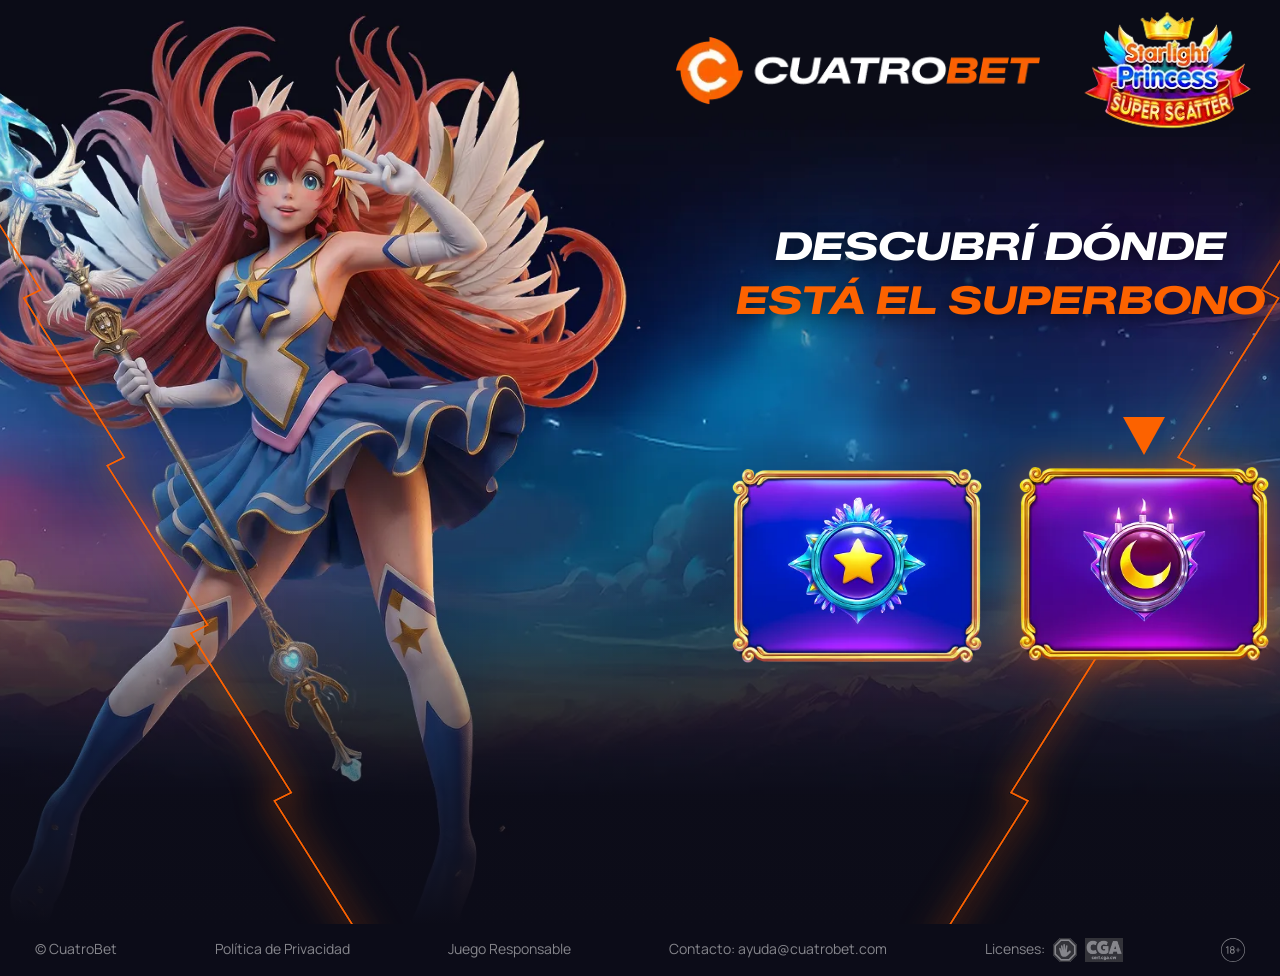
<file: index.html>
<!doctype html>
<html lang="en">
	<head>
		<meta charset="UTF-8">
		<meta name="viewport" content="width=device-width, initial-scale=1.0">
		<link rel="shortcut icon" href="./assets/img/logo-fav.svg">
		<title>Princess</title>
		<script type="module" crossorigin="" src="./js/index.min.js?v=1781738785482"></script>
		<link rel="stylesheet" crossorigin="" href="./css/index.min.css?v=1781738785482">
	</head>
	<body>
		<div class="wrapper">
			<header data-fls-header="" data-fls-header-scroll="" class="header">
				<div class="header__container">
					<div class="header__logos" aria-label="Site logos">
						<a class="header__brand" href="https://cuatrobet.com/" aria-label="Cuatrobet">
							<picture>
								<img class="header__brand-image" alt="Cuatrobet" src="./assets/img/logo.webp">
							</picture>
						</a>
						<a class="header__brand header__brand--princess" href="/" aria-label="Starlight Princess">
							<picture>
								<img class="header__brand-image" alt="Starlight Princess" src="./assets/img/logo-princess.webp">
							</picture>
						</a>
					</div>
				</div>
			</header>
			<main class="page">
				<!-- @format -->
				<div class="page--home home">
					<section class="hero" data-hero="" aria-labelledby="hero-title">
						<picture class="hero__picture">
							<source srcset="./assets/img/hero/hero-image-mobile.webp" media="(max-width: 768px)">
							<source srcset="./assets/img/hero/hero-image-tablet.webp" media="(max-width: 992px)">
							<source srcset="./assets/img/hero/hero-image-laptop.webp" media="(max-width: 1199.98px)">
							<img class="hero__image" alt="" src="./assets/img/hero/hero-image-desktop.webp">
						</picture>
						<div class="hero__decor decor-hero">
							<div class="decor-hero__left">
								<svg width="632" height="1080" viewbox="0 0 632 1080" fill="none" xmlns="http://www.w3.org/2000/svg">
									<g filter="url(#filter0_ddd_1353_9243)">
										<path d="M-215.05 -208.263L-64.5774 30.6019L-89.7173 43.1352L60.7558 282L35.616 294.533L186.089 533.398L160.949 545.932L311.422 784.797L286.282 797.33L436.755 1036.19L411.616 1048.73L562.089 1287.59" stroke="#FC6200" stroke-width="2.85714"></path>
									</g>
									<defs>
										<filter id="filter0_ddd_1353_9243" x="-284.831" y="-277.596" width="916.699" height="1634.52" filterunits="userSpaceOnUse" color-interpolation-filters="sRGB">
											<feFlood flood-opacity="0" result="BackgroundImageFix"></feFlood>
											<feColorMatrix in="SourceAlpha" type="matrix" values="0 0 0 0 0 0 0 0 0 0 0 0 0 0 0 0 0 0 127 0" result="hardAlpha"></feColorMatrix>
											<feOffset></feOffset>
											<feGaussianBlur stddeviation="34.2857"></feGaussianBlur>
											<feComposite in2="hardAlpha" operator="out"></feComposite>
											<feColorMatrix type="matrix" values="0 0 0 0 0.988235 0 0 0 0 0.384314 0 0 0 0 0 0 0 0 0.5 0"></feColorMatrix>
											<feBlend mode="normal" in2="BackgroundImageFix" result="effect1_dropShadow_1353_9243"></feBlend>
											<feColorMatrix in="SourceAlpha" type="matrix" values="0 0 0 0 0 0 0 0 0 0 0 0 0 0 0 0 0 0 127 0" result="hardAlpha"></feColorMatrix>
											<feOffset></feOffset>
											<feGaussianBlur stddeviation="25.7143"></feGaussianBlur>
											<feComposite in2="hardAlpha" operator="out"></feComposite>
											<feColorMatrix type="matrix" values="0 0 0 0 0.988235 0 0 0 0 0.384314 0 0 0 0 0 0 0 0 0.5 0"></feColorMatrix>
											<feBlend mode="normal" in2="effect1_dropShadow_1353_9243" result="effect2_dropShadow_1353_9243"></feBlend>
											<feColorMatrix in="SourceAlpha" type="matrix" values="0 0 0 0 0 0 0 0 0 0 0 0 0 0 0 0 0 0 127 0" result="hardAlpha"></feColorMatrix>
											<feOffset></feOffset>
											<feGaussianBlur stddeviation="17.1429"></feGaussianBlur>
											<feComposite in2="hardAlpha" operator="out"></feComposite>
											<feColorMatrix type="matrix" values="0 0 0 0 0.988235 0 0 0 0 0.384314 0 0 0 0 0 0 0 0 0.5 0"></feColorMatrix>
											<feBlend mode="normal" in2="effect2_dropShadow_1353_9243" result="effect3_dropShadow_1353_9243"></feBlend>
											<feBlend mode="normal" in="SourceGraphic" in2="effect3_dropShadow_1353_9243" result="shape"></feBlend>
										</filter>
									</defs>
								</svg>
							</div>
							<div class="decor-hero__right">
								<svg width="598" height="1080" viewbox="0 0 598 1080" fill="none" xmlns="http://www.w3.org/2000/svg">
									<g filter="url(#filter0_ddd_1353_9245)">
										<path d="M846.919 -208.263L696.446 30.6019L721.586 43.1352L571.113 282L596.253 294.533L445.78 533.398L470.92 545.932L320.447 784.797L345.586 797.33L195.113 1036.19L220.253 1048.73L69.7802 1287.59" stroke="#FC6200" stroke-width="2.85714"></path>
									</g>
									<defs>
										<filter id="filter0_ddd_1353_9245" x="-1.52588e-05" y="-277.596" width="916.7" height="1634.52" filterunits="userSpaceOnUse" color-interpolation-filters="sRGB">
											<feFlood flood-opacity="0" result="BackgroundImageFix"></feFlood>
											<feColorMatrix in="SourceAlpha" type="matrix" values="0 0 0 0 0 0 0 0 0 0 0 0 0 0 0 0 0 0 127 0" result="hardAlpha"></feColorMatrix>
											<feOffset></feOffset>
											<feGaussianBlur stddeviation="34.2857"></feGaussianBlur>
											<feComposite in2="hardAlpha" operator="out"></feComposite>
											<feColorMatrix type="matrix" values="0 0 0 0 0.988235 0 0 0 0 0.384314 0 0 0 0 0 0 0 0 0.5 0"></feColorMatrix>
											<feBlend mode="normal" in2="BackgroundImageFix" result="effect1_dropShadow_1353_9245"></feBlend>
											<feColorMatrix in="SourceAlpha" type="matrix" values="0 0 0 0 0 0 0 0 0 0 0 0 0 0 0 0 0 0 127 0" result="hardAlpha"></feColorMatrix>
											<feOffset></feOffset>
											<feGaussianBlur stddeviation="25.7143"></feGaussianBlur>
											<feComposite in2="hardAlpha" operator="out"></feComposite>
											<feColorMatrix type="matrix" values="0 0 0 0 0.988235 0 0 0 0 0.384314 0 0 0 0 0 0 0 0 0.5 0"></feColorMatrix>
											<feBlend mode="normal" in2="effect1_dropShadow_1353_9245" result="effect2_dropShadow_1353_9245"></feBlend>
											<feColorMatrix in="SourceAlpha" type="matrix" values="0 0 0 0 0 0 0 0 0 0 0 0 0 0 0 0 0 0 127 0" result="hardAlpha"></feColorMatrix>
											<feOffset></feOffset>
											<feGaussianBlur stddeviation="17.1429"></feGaussianBlur>
											<feComposite in2="hardAlpha" operator="out"></feComposite>
											<feColorMatrix type="matrix" values="0 0 0 0 0.988235 0 0 0 0 0.384314 0 0 0 0 0 0 0 0 0.5 0"></feColorMatrix>
											<feBlend mode="normal" in2="effect2_dropShadow_1353_9245" result="effect3_dropShadow_1353_9245"></feBlend>
											<feBlend mode="normal" in="SourceGraphic" in2="effect3_dropShadow_1353_9245" result="shape"></feBlend>
										</filter>
									</defs>
								</svg>
							</div>
						</div>
						<div class="hero__container">
							<div class="hero__content">
								<h1 class="hero__title" id="hero-title">
									<span>Descubr&iacute; d&oacute;nde</span>
									<span>est&aacute; el superbono</span>
								</h1>
								<div class="hero__flash" data-flash-items="" aria-label="Choose day or night bonus">
									<button class="hero__flash-item flash-item" type="button" data-flash-item="day" data-fls-popup-link="popup" aria-label="Choose day bonus">
										<span class="flash-item__media">
											<picture>
												<img class="flash-item__image flash-item__image--default" alt="" data-flash-image="default" src="./assets/img/flash-items/day.webp">
											</picture>
											<picture>
												<img class="flash-item__image flash-item__image--active" alt="" data-flash-image="active" src="./assets/img/flash-items/day.webp">
											</picture>
										</span>
										<span class="flash-item__label">Day</span>
									</button>
									<button class="hero__flash-item flash-item" type="button" data-flash-item="night" data-fls-popup-link="popup" aria-label="Choose night bonus">
										<span class="flash-item__media">
											<picture>
												<img class="flash-item__image flash-item__image--default" alt="" data-flash-image="default" src="./assets/img/flash-items/night-active.webp">
											</picture>
											<picture>
												<img class="flash-item__image flash-item__image--active" alt="" data-flash-image="active" src="./assets/img/flash-items/night-active.webp">
											</picture>
										</span>
										<span class="flash-item__label">Night</span>
									</button>
								</div>
							</div>
						</div>
					</section>
				</div>
			</main>
			<footer data-fls-footer="" class="footer">
				<div class="footer__container">
					<p class="footer__copy">&copy; CuatroBet</p>
					<a class="footer__link" href="https://cuatrobet.com/privacy-policy">Pol&iacute;tica de Privacidad</a>
					<a class="footer__link" href="https://cuatrobet.com/responsible-gaming">Juego Responsable</a>
					<a class="footer__link" href="mailto:ayuda@cuatrobet.com">Contacto: ayuda@cuatrobet.com</a>
					<div class="footer__licenses" aria-label="Licenses">
						<span class="footer__licenses-label">Licenses:</span>
						<img class="footer__license-icon" src="./assets/img/footer/svgicons/responsible-gambling.svg" alt="">
						<img class="footer__license-badge" src="./assets/img/footer/svgicons/cga-license.svg" alt="">
					</div>
					<a class="footer__age" href="https://cuatrobet.com/terms-and-conditions" aria-label="18 plus">
						<img class="footer__age-icon" src="./assets/img/footer/svgicons/age-18-plus.svg" alt="">
					</a>
				</div>
			</footer>
		</div>
		<div data-fls-popup="popup" aria-hidden="true" class="popup">
			<div data-fls-popup-wrapper="" class="popup__wrapper">
				<div data-fls-popup-body="" class="popup__body">
					<!-- <button data-fls-popup-close type="button" class="popup__close"><svg width="23" height="23" viewBox="0 0 23 23" fill="none" xmlns="http://www.w3.org/2000/svg"><path opacity="0.850056" d="M1.73333 1.48883L21.5469 21.0288" stroke="#979797" stroke-linecap="square" /><path opacity="0.850056" d="M21.2667 1.48883L1.45309 21.0288" stroke="#979797" stroke-linecap="square" /></svg></button> -->
					<div data-fls-popup-content="" class="popup__content">
						<div class="popup__flow" data-popup-flow="" data-step="bonus">
							<section class="popup__bonus popup-bonus" data-popup-bonus="" aria-label="Bonus">
								<div class="popup-bonus__content">
									<p class="popup-bonus__eyebrow">¡Felicitaciones!</p>
									<h2 class="popup-bonus__title">Por la victoria</h2>
									<picture>
										<img class="popup-bonus__image" alt="" src="./assets/img/popup/bonus-image.webp">
									</picture>
									<button class="popup-bonus__button" type="button" data-popup-bonus-button="">Obtener bono</button>
								</div>
							</section>
							<div class="popup__form form" data-popup-form="" hidden aria-label="Registration form">
								<div class="form__content">
									<div class="form__shell-top">
										<div class="form__shell-brand">
											<img src="./assets/img/logo-fav.svg" alt="" class="form__shell-brand-icon">
											<span class="form__shell-brand-text">Aprovechá</span>
										</div>
										<button class="form__shell-action form__shell-action--next" type="button" aria-label="Soporte">
											<span class="form__shell-support"></span>
										</button>
									</div>
									<div class="form__content-header">
										<h2 class="form__title">OBTENER BONIFICACIÓN</h2>
										<a href="https://cuatrobet.com/login" class="form__content-login">INICIAR SESIÓN</a>
										<div class="form__content-support">
											<div class="form__content-support-icon"></div>
										</div>
									</div>
									<button class="bonus-card" type="button" aria-label="Welcome bonus">
										<picture>
											<img srcset="./assets/img/bono_3@1x.webp 1x, ./assets/img/bono_3@2x.webp 2x" alt="User" class="bonus-card__icon" src="./assets/img/bono_3@1x.webp">
										</picture>
										<div class="bonus-card__body">
											<p class="bonus-card__top">
												<span class="bonus-card__badge">Bono</span>
												<span class="bonus-card__label">de Bienvenida para Slotsde Casino</span>
											</p>
											<p class="bonus-card__text">
												Bono de Slots de hasta 
                el
												<strong>850%</strong>
												<br>
												+
												<strong>630 GG</strong>
												con tu primer depósito
											</p>
										</div>
									</button>
									<form class="register-form" id="register-form" novalidate>
										<input type="hidden" name="selectedBonus" id="selected-bonus-input" value="">
										<input type="hidden" name="nnBonus" id="selected-bonus-code" value="3">
										<input type="hidden" name="selectedLanguage" value="es">
										<input type="hidden" name="defaultCurrency" value="ARS">
										<label class="field field--phone">
											<span class="field__phone-prefix" aria-hidden="true">
												<img src="./assets/img/svgicons/flag-argentina.svg" alt="" class="field__phone-flag">
											</span>
											<input type="tel" name="phone" placeholder="+54" required inputmode="numeric">
											<span class="field__hidden-placeholder" aria-hidden="true">Número de teléfono</span>
											<span class="field__error">
												<img src="./assets/img/svgicons/error.svg" alt="error" class="field__error-icon">
												Ingresa un número de teléfono válido
											</span>
										</label>
										<label class="field field--email">
											<img src="./assets/img/svgicons/mail.svg" alt="email" class="field__icon">
											<input type="email" name="email" placeholder="Correo electrónico" required>
											<span class="field__hidden-placeholder" aria-hidden="true">Correo electrónico</span>
											<span class="field__error">
												<img src="./assets/img/svgicons/error.svg" alt="error" class="field__error-icon">
												Ingresa un correo electrónico válido
											</span>
										</label>
										<label class="field field--password">
											<img src="./assets/img/svgicons/psw.svg" alt="password" class="field__icon">
											<input type="password" name="password" placeholder="Contraseña" required minlength="8">
											<span class="field__hidden-placeholder" aria-hidden="true">Contraseña</span>
											<button class="field__toggle" type="button" aria-label="Show password">
												<img src="./assets/img/svgicons/eye.svg" alt="eye" class="field__eye">
											</button>
											<span class="field__error">
												<img src="./assets/img/svgicons/error.svg" alt="error" class="field__error-icon">
												Debe tener 8 caracteres
											</span>
										</label>
										<label class="check">
											<input type="checkbox" name="isAdult" id="isAdult" required checked>
											<span class="check__box" aria-hidden="true">
												<img src="./assets/img/svgicons/check.svg" alt="" class="check__icon">
											</span>
											<span class="check__text">
												<span>Soy mayor de 18 años y acepto</span>
												<a href="https://cuatrobet.com/terms-and-conditions">
													<strong>el contrato de oferta para la moneda elegida</strong>
												</a>
												<span class="field__error">
													<img src="./assets/img/svgicons/error.svg" alt="error" class="field__error-icon">
													Debes ser mayor de 18 años
												</span>
											</span>
										</label>
										<p class="register-form__error" id="register-form-error" role="alert" hidden></p>
										<button class="register-form__submit" type="submit">
											<span class="register-form__submit-text">APROVECHÁ</span>
											<svg width="426" height="72" viewbox="0 0 426 72" fill="none" xmlns="http://www.w3.org/2000/svg">
												<g clip-path="url(#clip0_52_1797)">
													<path d="M-386 -431L-282.874 -355.294L-275.874 -367.419L-172.75 -291.714L-165.75 -303.838L-62.6238 -228.133L-55.6238 -240.257L47.5022 -164.552L54.5022 -176.676L157.627 -100.971L164.627 -113.096L267.752 -37.39L274.752 -49.5144L377.878 26.1912L384.878 14.0669L488.003 89.7716L495.003 77.6472L598.129 153.353L605.129 141.228L708.255 216.934" stroke="stroke" stroke-width="2"></path>
													<path d="M-111 688.255L-35.2944 585.129L-47.4188 578.129L28.2859 475.005L16.1616 468.005L91.8672 364.879L79.7428 357.879L155.448 254.753L143.324 247.753L219.029 144.628L206.904 137.628L282.61 34.5024L270.486 27.5024L346.191 -75.6236L334.067 -82.6236L409.772 -185.748L397.647 -192.748L473.353 -295.874L461.228 -302.874L536.934 -406" stroke="stroke" stroke-width="2"></path>
													<path d="M-494.332 -518.58L-406.61 -425.461L-397.532 -436.118L-309.811 -343L-300.733 -353.657L-213.011 -260.538L-203.932 -271.195L-116.211 -178.076L-107.132 -188.733L-19.4119 -95.6148L-10.3332 -106.272L77.3884 -13.1527L86.4671 -23.81L174.189 69.3094L183.267 58.6521L270.988 151.77L280.066 141.113L367.788 234.232L376.867 223.575L464.588 316.694" stroke="stroke" stroke-width="2"></path>
													<path d="M-512 570.171L-412.183 490.153L-422.083 480.253L-322.267 400.237L-332.166 390.337L-232.349 310.319L-242.249 300.42L-142.432 220.402L-152.331 210.502L-52.5158 130.486L-62.4153 120.586L37.4017 40.5682L27.5022 30.6687L127.319 -49.3492L117.42 -59.2487L217.235 -139.265L207.336 -149.165L307.153 -229.183L297.253 -239.082L397.07 -319.1" stroke="stroke" stroke-width="2"></path>
												</g>
												<defs>
													<clipPath id="clip0_52_1797">
														<rect width="426" height="72" rx="12" fill="white"></rect>
													</clipPath>
												</defs>
											</svg>
										</button>
										<p class="register-form__signin">
											¿Ya tenés una cuenta?
											<a href="https://cuatrobet.com/login">Iniciar sesión</a>
										</p>
									</form>
								</div>
							</div>
						</div>
					</div>
				</div>
			</div>
		</div>
	</body>
</html>
</file>
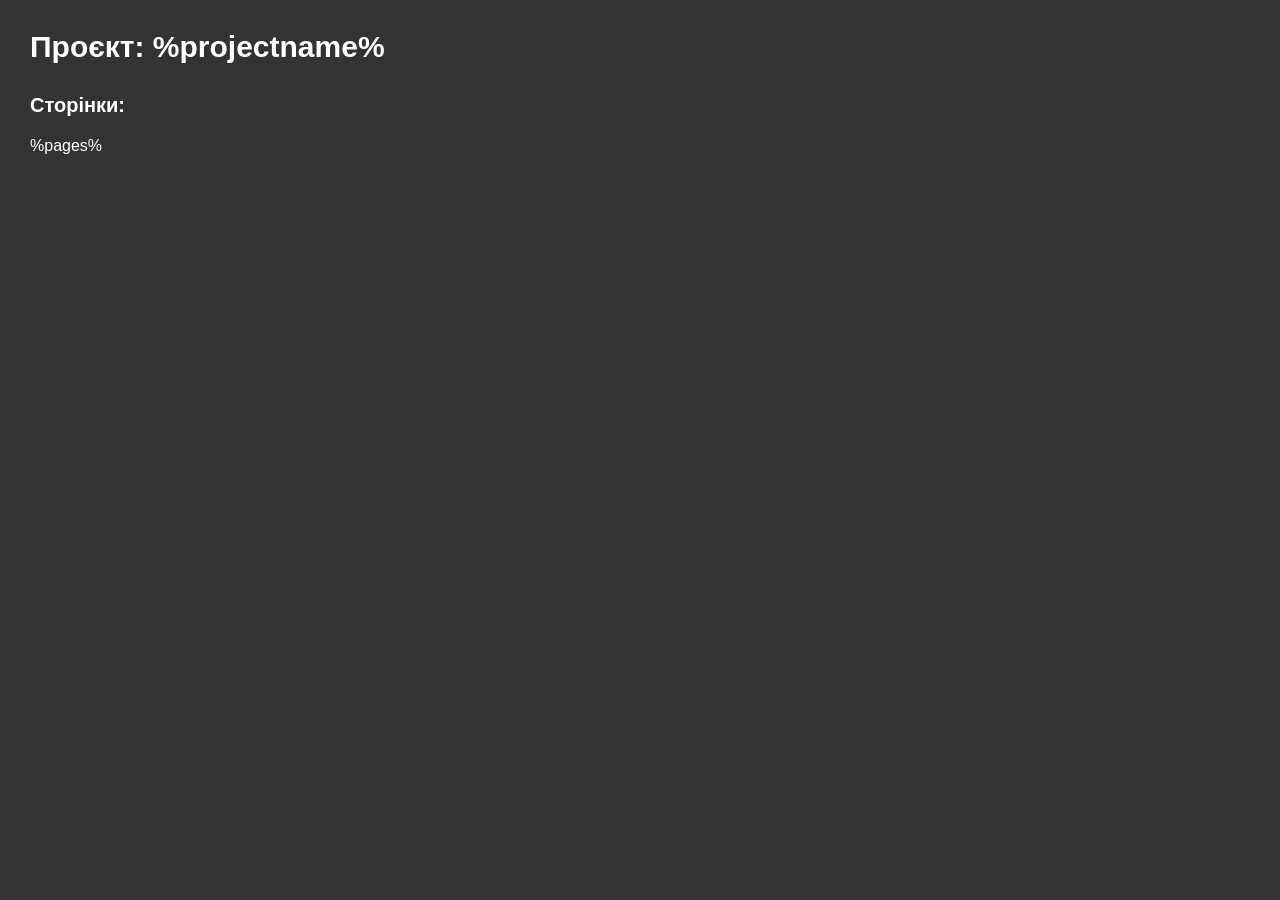
<file: src/projectpage/projectpage.html>
<!DOCTYPE html>
<html lang="ua">
	<head>
		<meta charset="UTF-8">
		<meta name="viewport" content="width=device-width, initial-scale=1.0">
		<meta name="robots" content="noindex, nofollow">
		<title>Проєкт: %projectname%</title>
		<style>
			*,
			*::before,
			*::after {
				box-sizing: border-box;
				margin: 0;
				padding: 0;
				bottom: 0;
			}
			ul li{
				list-style: none;
			}
			a{
				text-decoration: none;
				color: inherit;
			}
			body,
			html {
				height: 100%;
			}
			body {
				font-family: Arial, "Helvetica Neue", Helvetica, sans-serif;
				background-color: #333;
				color: #fff;
			}
			.wrapper {
				min-height: 100%;
				display: flex;
				flex-direction: column;
			}
			.wrapper > main {
				flex-grow: 1;
			}
			.projectpage {
				padding: 30px;
			}
			.projectpage__title {
				font-size: 30px;
				margin-bottom: 30px;
			}
			.projectpage__sub-title {
				font-size: 20px;
				margin-bottom: 20px;
			}
			.projectpage__list {
			}
			.projectpage__list li {
			}
			.projectpage__list a {
				color: yellow;
			}
			.projectpage__list a:hover {
			}
		</style>
	</head>
	<body>
		<div class="wrapper">
			<header class="header"></header>
			<main class="projectpage">
				<h1 class="projectpage__title">Проєкт: %projectname%</h1>
				<h2 class="projectpage__sub-title">Сторінки:</h2>
				<ul class="projectpage__list">
					%pages%
				</ul>
			</main>
			<footer class="footer"></footer>
		</div>
	</body>
</html>
</file>
<file: css/index.min.css>
@import url("https://fonts.googleapis.com/css?family=Zalando+Sans+Expanded:700,700italic,800italic,900italic&display=swap");@import url("https://fonts.googleapis.com/css?family=Manrope:300,regular,500,600,700,800&display=swap");*{padding:0;margin:0;border:0}*,:after,:before{box-sizing:border-box}:after,:before{display:inline-block}body,html{height:100%}body{line-height:1;scrollbar-gutter:stable;-ms-text-size-adjust:100%;-moz-text-size-adjust:100%;-webkit-text-size-adjust:100%;-webkit-font-smoothing:antialiased;-moz-osx-font-smoothing:grayscale}button,input,textarea{font-family:inherit;font-size:inherit;line-height:inherit;color:inherit;background-color:transparent}input,textarea{width:100%}label{display:inline-block}button,option,select{cursor:pointer}a{display:inline-block;color:inherit;text-decoration:none}ul li{list-style:none}img{max-width:100%;height:auto;vertical-align:middle}h1,h2,h3,h4,h5,h6{font-weight:inherit;font-size:inherit}address{font-style:normal}:root{--fontFamily:"Manrope",sans-serif;--secondaryFont:"Zalando Sans Expanded",serif;--color-white-solid:#fff;--color-black-solid:#000;--blueColor:#0076ec;--bgColor:#0c0c18;--orangeColor:#fc6200;--greyColor:#27273f;--primary:#000;--secondary:#fff;--orange-01:#fc6200;--button-color:#fc6200;--bg-color:linear-gradient(135deg,#223,#112);--bg-input-color:linear-gradient(90deg,hsla(0,0%,100%,.096),hsla(0,0%,100%,.04));--color-danger:#ef4444;--color-border:#b2b2b2;--color-primary-muted:#e04e00;--shadow-soft:0 0.75rem 1.875rem rgba(0,0,0,.3)}body{color:var(--main-color);font-family:var(--fontFamily);font-size:var(--font-size);min-width:23.4375rem}[data-fls-scrolllock] body{overflow:hidden;touch-action:none;overscroll-behavior:none}.wrapper{min-height:100%;display:flex;flex-direction:column;overflow:clip}.wrapper>main{flex:1 1 auto}.wrapper>*{min-width:0}[class*=__container]{max-width:86.875rem;margin:0 auto;padding-left:.9375rem;padding-right:.9375rem}.header{position:fixed;inset-inline:0;z-index:5;pointer-events:none}.header__logos{display:flex;justify-content:flex-end;gap:2.125rem;width:100%;pointer-events:auto}.header__brand{display:inline-flex;align-items:center;flex:0 0 auto;width:23.625rem}.header__brand--princess{width:12.375rem}.header__brand-image{display:block;width:100%;height:auto;object-fit:contain}[data-fls-header-scroll]{transition:all .5s}[data-fls-header-scroll].--header-scroll{position:fixed;top:0;right:0;left:0;z-index:50}[data-fls-header-scroll-show].--header-scroll{transition:translate .3s;translate:0 -100%}[data-fls-header-scroll-show].--header-show{translate:0 0}.footer{background-color:var(--bgColor);color:hsla(0,0%,100%,.5);position:relative;z-index:5}.footer__container{display:flex;align-items:center;justify-content:space-between;gap:1.125rem;min-height:3.25rem;padding-block:.8125rem;font-size:.875rem;line-height:1.2}.footer__copy{margin:0;white-space:nowrap}.footer__age,.footer__link{color:inherit;text-decoration:none;transition:color .2s ease}.footer__licenses,.footer__link{white-space:nowrap}.footer__licenses{display:inline-flex;align-items:center;gap:.5rem}.footer__license-icon{width:1.5rem;height:1.5rem;object-fit:contain}.footer__license-badge{width:2.375rem;height:auto;object-fit:contain}.footer__age{display:inline-flex;align-items:center;justify-content:center;flex:0 0 1.5rem;width:1.5rem;height:1.5rem}.footer__age-icon{width:100%;height:100%;object-fit:contain}.home{min-height:100svh;background:var(--bgColor)}body,html{min-height:100%;background-color:var(--bgColor)}body{margin:0}.wrapper{background-color:var(--bgColor);overflow-x:clip}.hero,.wrapper{min-height:100dvh}.hero{position:relative;isolation:isolate;display:grid;overflow:hidden;color:var(--secondary)}.hero__picture{position:absolute;inset:0}.hero__picture:after{content:"";position:absolute;inset:auto 0 0;height:38%;background:linear-gradient(180deg,rgba(12,12,24,0) 0,var(--bgColor) 100%);pointer-events:none}.hero__image{width:100%;height:100%;object-fit:cover;object-position:center top}.hero__decor{position:absolute;inset:0;z-index:1;overflow:hidden;pointer-events:none}.hero__container{position:relative;z-index:2;display:flex;justify-content:end;width:100%;min-height:100dvh;padding-bottom:19.1875rem;padding-top:13.75rem}.hero__content{display:flex;flex-direction:column;align-items:center;gap:8.75rem}.hero__title{max-width:43.125rem;font-family:var(--secondaryFont);font-style:italic;font-weight:800;font-size:2.625rem;line-height:1.4;text-align:center;text-transform:uppercase;text-shadow:0 .25rem 1.125rem rgba(0,0,0,.55)}.hero__title span{display:block}.hero__title span:last-child{color:var(--orangeColor)}.hero__flash{display:flex;justify-content:center;width:100%}.decor-hero__left,.decor-hero__right{position:absolute;top:0;height:100%;pointer-events:none}.decor-hero__left svg,.decor-hero__right svg{display:block;width:100%;height:100%;overflow:visible}.decor-hero__left{left:0;width:min(32.92vw,39.5rem)}.decor-hero__right{right:0;width:min(31.15vw,37.375rem)}.flash-item{position:relative;display:grid;flex:0 0 19.5rem;aspect-ratio:350/274;padding:0;border:0;background:transparent;cursor:pointer;outline:none}.flash-item:before{content:"";position:absolute;left:50%;top:-3.75rem;z-index:3;width:0;height:0;border-inline:1.4375rem solid transparent;border-top:2.625rem solid var(--orangeColor);opacity:0;transform:translate(-50%,-.375rem);transition:opacity .25s ease,transform .25s ease}.flash-item__media{position:relative;display:block;width:100%;height:100%}.flash-item__image{position:absolute;inset:0;display:block;width:100%;height:100%;object-fit:contain;transition:opacity .25s ease,filter .25s ease,transform .25s ease}.flash-item__image--active{opacity:0}.flash-item__label{position:absolute;width:.0625rem;height:.0625rem;overflow:hidden;clip:rect(0 0 0 0);white-space:nowrap}.flash-item.is-active:before,.flash-item:focus-visible:before,.flash-item:hover:before{opacity:1;transform:translate(-50%)}.flash-item.is-active .flash-item__image--default,.flash-item:focus-visible .flash-item__image--default,.flash-item:hover .flash-item__image--default{opacity:0}.flash-item.is-active .flash-item__image--active,.flash-item:focus-visible .flash-item__image--active,.flash-item:hover .flash-item__image--active{opacity:1;filter:drop-shadow(0 0 1.125rem rgba(252,98,0,.45));transform:translateY(-.125rem)}body:after{content:"";background-color:rgba(0,0,0,.5);position:fixed;inset:0;min-height:100vh;min-height:100dvh;opacity:0;transition:opacity .8s ease 0s;pointer-events:none;z-index:149}[data-fls-popup-open] body:after{opacity:1}[data-fls-popup]{--popup-width:34.75rem;--popup-radius:2rem;--popup-form-padding-block:2.1875rem;--popup-form-padding-inline:4.0625rem;--popup-bonus-padding-top:3.125rem;--popup-bonus-padding-bottom:4.0625rem;--popup-shell-brand-size:3rem;--popup-shell-brand-font-size:2.5rem;--popup-shell-padding-bottom:2rem;--popup-shell-margin-bottom:2.8125rem;--popup-content-header-margin-bottom:1.25rem;--popup-form-gap:1.25rem;--popup-field-padding-block:1.5rem;--popup-field-padding-inline-end:1.25rem;--popup-field-padding-inline-start:1rem;--popup-submit-padding-block:1.5rem;--popup-check-margin-top:-0.375rem;--popup-signin-margin-top:0.5rem;--popup-bonus-card-padding:1rem;--popup-bonus-card-margin-bottom:1.25rem;--popup-bonus-heading-size:2.5rem;--popup-bonus-title-margin-bottom:2.5rem;--popup-bonus-image-width:34.75rem;--popup-bonus-image-margin-bottom:3.75rem;--popup-bonus-button-width:26.625rem;--popup-bonus-button-padding-block:1.625rem;--popup-bonus-button-font-size:1.25rem;position:fixed;inset:0;min-height:100vh;min-height:100dvh;transition:visibility .8s ease 0s;visibility:hidden;pointer-events:none}[data-fls-popup][data-fls-popup-active]{z-index:150;visibility:visible;overflow:hidden;pointer-events:auto}[data-fls-popup-active] [data-fls-popup-body]{visibility:visible;transform:scale(1)}[data-fls-popup-wrapper]{flex-direction:column;min-height:100vh;min-height:100dvh;flex:1 1 auto;width:100%;display:flex;justify-content:center;align-items:center;overflow:hidden}[data-fls-popup-body]{visibility:hidden;transform:scale(0);transition:transform .3s ease 0s,visibility .3s ease 0s;min-height:100vh;min-height:100dvh;width:100%}[data-fls-popup-youtube-place] iframe{width:100%;aspect-ratio:16/9}.popup__content{place-items:center;max-height:100vh;max-height:100dvh;overflow-y:auto;background-image:url(../assets/img/popup/popup-bg.webp);background-size:cover;background-position:50%;background-position-y:90%;background-repeat:no-repeat}.popup__content,.popup__flow{display:grid;min-height:100vh;min-height:100dvh}.popup__flow{place-items:center;width:100%}.form,.popup-bonus{z-index:5;position:relative;display:grid;justify-content:center;align-items:center;transition:transform .3s}.form__content{padding-block:var(--popup-form-padding-block);padding-inline:var(--popup-form-padding-inline)}.popup-bonus__content{padding-top:var(--popup-bonus-padding-top);padding-bottom:var(--popup-bonus-padding-bottom)}.form__content,.popup-bonus__content{width:100%;max-width:var(--popup-width);border-radius:var(--popup-radius);background:linear-gradient(135deg,#223,#112)}.popup-bonus{width:min(100%,var(--popup-width));max-width:var(--popup-width);color:var(--secondary)}.popup-bonus__content{position:relative;display:grid;justify-items:center;box-shadow:var(--shadow-soft);text-align:center;overflow:hidden}.popup-bonus__content:before{content:"";position:absolute;inset:0;background:radial-gradient(circle at 18% 12%,rgba(252,98,0,.24),transparent 24%),radial-gradient(circle at 86% 26%,hsla(0,0%,100%,.12),transparent 22%);pointer-events:none}.popup-bonus__button,.popup-bonus__eyebrow,.popup-bonus__image,.popup-bonus__title{position:relative}.popup-bonus__eyebrow{font-weight:700}.popup-bonus__eyebrow,.popup-bonus__title{font-family:var(--secondaryFont);font-size:var(--popup-bonus-heading-size);line-height:1.4;font-style:italic;text-transform:uppercase}.popup-bonus__title{font-weight:800;color:var(--button-color);margin-bottom:var(--popup-bonus-title-margin-bottom)}.popup-bonus__image{aspect-ratio:556/440;width:min(100%,var(--popup-bonus-image-width));object-fit:cover;filter:drop-shadow(0 1rem 2rem rgba(0,0,0,.38));margin-bottom:var(--popup-bonus-image-margin-bottom)}.popup-bonus__button{width:min(100%,var(--popup-bonus-button-width));padding:var(--popup-bonus-button-padding-block) 1.5rem;border-radius:.5rem;background:var(--orangeColor);box-shadow:0 0 1.75rem rgba(252,98,0,.42);color:var(--secondary);font-family:var(--secondaryFont);font-weight:800;font-size:var(--popup-bonus-button-font-size);text-transform:uppercase;cursor:pointer;transition:background-color .2s ease,transform .2s ease}.popup-bonus__button:active{transform:translateY(.0625rem)}[data-popup-bonus][hidden],[data-popup-form][hidden]{display:none}.form__shell-top{position:relative;display:flex;align-items:center;justify-content:space-between;min-height:2.125rem;padding-bottom:var(--popup-shell-padding-bottom);border-bottom:.0625rem solid rgba(140,140,181,.62);margin-bottom:var(--popup-shell-margin-bottom)}.form__shell-brand{display:inline-flex;align-items:center;justify-content:flex-start;gap:.5rem;margin:0 auto 0 0}.form__shell-brand-icon{width:var(--popup-shell-brand-size);height:var(--popup-shell-brand-size);object-fit:contain;flex-shrink:0}.form__shell-brand-text{font-family:var(--secondaryFont);font-style:italic;font-weight:800;font-size:var(--popup-shell-brand-font-size);line-height:1.2;letter-spacing:-.02em;color:var(--secondary)}.form__shell-action{display:flex;justify-content:center;align-items:center;flex:0 0 1.5rem;width:1.5rem;height:1.5rem}.form__shell-action--next{cursor:pointer}.form__shell-support{display:block;width:100%;height:100%;background:var(--button-color);-webkit-mask:url(../assets/img/svgicons/headphones.svg) center/contain no-repeat;mask:url(../assets/img/svgicons/headphones.svg) center/contain no-repeat}.form__title{font-family:var(--secondaryFont);font-weight:700;line-height:1.2;letter-spacing:-.02em;text-transform:uppercase;color:var(--secondary)}.form__content-header{display:flex;justify-content:space-between;align-items:center;margin-bottom:var(--popup-content-header-margin-bottom)}.form__content-login{color:var(--button-color);font-size:.875rem;line-height:1.2;text-decoration:underline;text-underline-offset:.125rem;white-space:nowrap}.form-column{position:relative;z-index:5}.register-form{display:flex;flex-direction:column;gap:var(--popup-form-gap)}.field--email{order:2}.field--phone{order:1}.field--password{order:3}.check{margin-top:var(--popup-check-margin-top);order:4}.register-form__error{order:5}.register-form__submit{order:6}.register-form__signin{order:7}.register-form__signin a{color:var(--button-color)!important}.field{position:relative;display:flex;align-items:center;width:100%;padding:var(--popup-field-padding-block) var(--popup-field-padding-inline-end) var(--popup-field-padding-block) var(--popup-field-padding-inline-start);margin:0;border:.0625rem solid hsla(0,0%,100%,.05);border-radius:.875rem;background:var(--bg-input-color);transition:border-color .2s ease,margin-bottom .2s ease,background-color .2s ease;z-index:0;line-height:1.2}.field:focus-within,.field:hover{border-color:rgba(255,89,0,.8)}.field.field--invalid{border-color:var(--color-danger);margin-bottom:.875rem;z-index:1}.field--email input,.field--password input,.field--phone input{background-color:transparent;color:#fff;outline:none}.field input{width:100%;min-width:0;color:#fff;font-size:1rem;line-height:1.25;font-weight:500;transition:transform .2s ease}.field--phone input{flex:1 1 auto}.field:not(.field--phone) input:not(:placeholder-shown){transform:translateY(.5rem)}.field:not(.field--phone){display:flex;gap:.5rem;align-items:center}.field__icon{width:1.5rem;height:1.5rem;pointer-events:none;opacity:.9}.field__phone-prefix{position:relative;margin-right:.875rem;color:hsla(0,0%,100%,.78)}.field__phone-flag{width:1.5rem;height:1.5rem;object-fit:contain}.field__hidden-placeholder{position:absolute;top:1rem;left:2.8125rem;color:hsla(0,0%,100%,.62);font-size:.6875rem;line-height:1;opacity:0;transform:translateY(.5rem);transition:opacity .2s ease,transform .2s ease;pointer-events:none}.field:not(.field--phone) input:not(:placeholder-shown)~.field__hidden-placeholder{opacity:1}.field__toggle{position:absolute;top:50%;right:1.125rem;display:grid;place-items:center;transform:translateY(-50%);cursor:pointer}.field__eye,.field__toggle{width:1.25rem;height:1.25rem}.field__eye{object-fit:contain}.field__error{position:absolute;left:0;top:calc(100% + .4375rem);display:flex;align-items:center;gap:.375rem;color:var(--color-danger);font-size:.75rem;line-height:.875rem;opacity:0;visibility:hidden;transform:translateY(.375rem);transition:opacity .2s ease,visibility .2s ease,transform .2s ease;z-index:2}.field__error.shown{opacity:1;visibility:visible;transform:translateY(0)}.field__error-icon{width:.75rem;height:.75rem;object-fit:contain;flex-shrink:0}.check{position:relative;display:flex;justify-content:center;align-items:center;gap:.75rem;cursor:pointer}.check.field--invalid{margin-bottom:.875rem;z-index:1}.check input{position:absolute;opacity:0;pointer-events:none}.check__box{display:grid;place-items:center;width:1.75rem;height:1.75rem;min-width:1.75rem;border:.0625rem solid var(--color-border);border-radius:.5rem;background:transparent;transition:background-color .2s ease,border-color .2s ease}.check:focus-visible .check__box,.check:hover .check__box{border-color:var(--orangeColor)}.check__icon{width:.8125rem;height:.5625rem;opacity:0;transform:scale(.9);transition:opacity .2s ease,transform .2s ease}.check input:checked+.check__box{border-color:var(--button-color);background:var(--button-color);box-shadow:var(--shadow-soft)}.check input:checked+.check__box .check__icon{opacity:1;transform:scale(1)}.check__text{font-size:.875rem;line-height:1.2;letter-spacing:-.02em;color:silver}.check__text strong{color:var(--button-color);text-decoration:underline;text-decoration-skip-ink:none}.check__text a{text-decoration:underline;text-underline-offset:.125rem}.check__text .field__error{left:0;top:calc(100% + .4375rem)}.register-form__error{margin:0;color:var(--color-danger);font-size:.75rem;line-height:.875rem}.register-form__error[hidden]{display:none}.register-form__submit{padding-block:var(--popup-submit-padding-block);padding-inline:1.6875rem;border-radius:.75rem;background:var(--orangeColor);color:#fff;font-family:var(--secondaryFont);font-weight:700;line-height:1.18;text-transform:uppercase;letter-spacing:-.02em;cursor:pointer;transition:background-color .2s ease,transform .2s ease}.register-form__submit:focus-visible,.register-form__submit:hover{background:var(--color-primary-muted)}.register-form__submit:active{transform:translateY(.0625rem)}.register-form__submit svg{display:none}.register-form__signin{margin-top:var(--popup-signin-margin-top);text-align:center;color:#fff;font-family:var(--secondaryFont);font-size:.75rem;font-weight:500;line-height:1.2}.register-form__signin a{color:var(--color-primary);text-decoration:underline;text-underline-offset:.125rem}.bonus-card{border:.125rem solid var(--button-color);border-radius:.75rem;padding:var(--popup-bonus-card-padding);width:100%;color:var(--secondary);background:var(--bg-input-color);display:flex;align-items:center;gap:1rem;margin-bottom:var(--popup-bonus-card-margin-bottom)}.bonus-card__icon{display:flex;flex-shrink:1;width:2.5rem;height:3.75rem}.bonus-card__body{display:flex;flex-direction:column;align-items:start;gap:.375rem;margin-right:1rem}.bonus-card__top{display:flex;align-items:center;gap:.25rem}.bonus-card__badge{font-weight:500;line-height:1.2;color:#fff;background-color:var(--button-color);border-radius:.25rem;padding:.125rem .25rem}.bonus-card__badge,.bonus-card__label{font-size:.75rem;letter-spacing:-.02em}.bonus-card__label{color:hsla(0,0%,100%,.7)}.bonus-card__text{font-weight:600;font-size:1.125rem;line-height:1.2;letter-spacing:-.02em}.bonus-card__text strong{color:var(--button-color)}@media (max-width:96.875em){.popup__content{background-position-y:50%}}@media (max-width:90em){.hero__content{justify-content:center}.flash-item{flex-basis:15.75rem}.flash-item:before{top:-3.25rem;border-inline-width:1.3125rem;border-top-width:2.375rem}}@media (max-width:90em) and (width < 62em){.header__brand{width:21.125rem}.header__brand--princess{width:11.125rem}.hero__title{font-size:2.0625rem}}@media (max-width:90em) and (width < 48em){.footer__container{padding-inline:1.25rem}.hero__container{padding-bottom:6.25rem}}@media (max-width:68.75em){.popup__content{padding-inline:.9375rem}.check{justify-content:start}.bonus-card{display:grid;grid-template-columns:2.5rem 1fr auto;gap:.5rem}.bonus-card__body{margin-right:0;text-align:left}.bonus-card__text br{display:none}}@media (max-width:68.75em) and (width < 23.4375em){.check{gap:.375rem}}@media (max-width:57.5em){.decor-hero{display:none}}@media (max-width:51.875em){.footer__container{flex-wrap:wrap}}@media (max-width:48.06125em){.header__brand{width:9.8125rem}.header__brand--princess{width:7.0625rem}}@media (width < 48.06125em){.header__logos{justify-content:center}}@media (max-width:48.055625em){.wrapper{--mobile-hero-height:48.5625rem;--mobile-footer-overlap:14rem;--mobile-footer-start:34.5625rem}.hero,.hero__container{min-height:var(--mobile-hero-height)}.footer{margin-top:calc(var(--mobile-footer-overlap)*-1);min-height:max(16rem,100dvh - var(--mobile-footer-start))}.hero__image{height:calc(100% + 2.5rem);transform:translateY(1.5rem)}.hero:after,.hero:before{display:none}.hero__container{justify-content:center;padding-bottom:0}.hero__content{justify-content:space-around}.hero__flash{gap:.5rem;width:min(100vw,32.8125rem)}.flash-item{flex:1 1 0;min-width:0}.flash-item:before{top:-3rem;border-inline-width:1.1875rem;border-top-width:2.25rem}}@media (width < 48.055625em){.hero__container{padding-top:0}}@media (max-width:48.055625em) and (width < 23.4375em){.hero__title{font-size:1.5rem}}@media (max-width:48em){.footer{margin-top:-14rem;min-height:max(16rem,100dvh - 34.5625rem)}.footer__container{flex-direction:column;align-items:flex-start;justify-content:flex-start;gap:1.25rem;min-height:0;padding-block:1rem 1.5rem;font-size:1rem}.footer__licenses{gap:.625rem}.footer__license-icon{width:1.5rem;height:1.5rem}.footer__license-badge{width:2.375rem}.footer__age{flex-basis:1.5rem;width:1.5rem;height:1.5rem;font-size:.75rem}}@media (width <= 48em) and (height < 51.875em){.wrapper{--mobile-footer-overlap:11.875rem}}@media (width < 48em){.hero__flash{gap:1.875rem}}@media (max-width:37.5em){.form,.popup-bonus{max-height:none}}@media (max-width:37.5em) and (width < 23.4375em){.form__content{padding-inline:1.25rem}.popup-bonus__eyebrow{font-size:1rem}.popup-bonus__title{font-size:1.125rem}.register-form{gap:.875rem}.register-form__submit{padding-block:1.25rem}}@media (max-width:36.25em) and (width < 23.4375em){.hero__flash{width:21.25rem}}@media (max-width:30em){.hero__content{padding-top:3.75rem;justify-content:center;width:100%}.flash-item:before{top:-2.375rem;border-inline-width:.9375rem;border-top-width:1.75rem}.popup__content{padding-inline:0}.form__content,.popup-bonus__content{border-radius:0}.form__content-header{margin-bottom:.875rem}.check{margin-top:0}.field{font-size:.875rem;padding-block:1rem}.field__hidden-placeholder{top:.625rem}.bonus-card{padding-block:.375rem;margin-bottom:.875rem}.bonus-card__body{gap:.125rem}.bonus-card__text{font-size:1rem}}@media (width < 30em) and (width >= 86.875em){.hero__flash{gap:1.875rem}}@media (width < 30em) and (width < 23.4375em){.hero__flash{gap:1.25rem}}@media (max-width:30em) and (width < 23.4375em){.hero__content{padding-bottom:15rem}}@media (width < 23.4375em){.form__title{font-size:.875rem}.register-form__submit{font-size:1rem}}@media (max-width:90em) and (width >= 90em){.header__brand{width:23.625rem}.header__brand--princess{width:12.375rem}.footer__container{padding-inline:2.5rem}.hero__container{padding-bottom:19.1875rem}.hero__title{font-size:2.625rem}}@media (max-width:30em) and (width >= 86.875em){.hero__content{padding-bottom:18.75rem}}@media (width < 30em) and (width >= 23.4375em) and (width < 86.875em){.hero__flash{gap:clamp(1.25rem,1.01908866995rem + .9852216749vw,1.875rem)}}@media (max-width:48.055625em) and (width >= 48em){.hero__title{font-size:2.0625rem}}@media (max-width:36.25em) and (width >= 36.25em){.hero__flash{width:32.8125rem}}@media (width <= 48em) and (height >= 51.875em){.wrapper{--mobile-footer-overlap:16.875rem}}@media (width <= 47.9375em) and (height >= 55.625em){.wrapper{--mobile-footer-overlap:21.875rem}}@media (width > 48em) and (height <= 47.5em){[data-fls-popup]{--popup-width:31.25rem;--popup-radius:1.5rem;--popup-form-padding-block:1.5rem;--popup-form-padding-inline:2.625rem;--popup-bonus-padding-top:2.125rem;--popup-bonus-padding-bottom:2.625rem;--popup-shell-brand-size:2.375rem;--popup-shell-brand-font-size:2rem;--popup-shell-padding-bottom:1.125rem;--popup-shell-margin-bottom:1.25rem;--popup-content-header-margin-bottom:0.875rem;--popup-form-gap:0.75rem;--popup-field-padding-block:1rem;--popup-field-padding-inline-end:1rem;--popup-field-padding-inline-start:0.875rem;--popup-submit-padding-block:1rem;--popup-check-margin-top:0;--popup-signin-margin-top:0.25rem;--popup-bonus-card-padding:0.625rem;--popup-bonus-card-margin-bottom:0.75rem;--popup-bonus-heading-size:1.875rem;--popup-bonus-title-margin-bottom:1.25rem;--popup-bonus-image-width:22.5rem;--popup-bonus-image-margin-bottom:1.75rem;--popup-bonus-button-width:22.5rem;--popup-bonus-button-padding-block:1rem;--popup-bonus-button-font-size:1rem}}@media (max-width:37.5em) and (width >= 86.875em){.form__content{padding-inline:4.0625rem}.popup-bonus__eyebrow,.popup-bonus__title{font-size:2.5rem}.register-form{gap:1.25rem}.register-form__submit{padding-block:1.5rem}}@media (max-width:68.75em) and (width >= 86.875em){.check{gap:.75rem}}@media (width >= 23.4375em) and (width < 86.875em){.form__title{font-size:clamp(.875rem,.64408866995rem + .9852216749vw,1.5rem)}.register-form__submit{font-size:clamp(1rem,.90763546798125rem + .39408867vw,1.25rem)}}@media (width >= 30em){[data-fls-header-scroll].--header-scroll{background-color:rgba(12,12,24,.8)}}@media (max-width:30em) and (width >= 23.4375em) and (width < 86.875em){.hero__content{padding-bottom:clamp(15rem,13.61453201970625rem + 5.9113300493vw,18.75rem)}}@media (min-width:30.00125em) and (max-width:48em) and (width >= 48em){.hero__content{padding-bottom:5rem}}@media (min-width:30.00125em) and (max-width:48em) and (width >= 30em) and (width < 48em){.hero__content{padding-bottom:clamp(5rem,21.66666666666875rem + -34.7222222222vw,11.25rem)}}@media (min-width:30.00125em) and (max-width:48em) and (width < 30em){.hero__content{padding-bottom:11.25rem}}@media (min-width:30.00125em) and (max-width:48em){.hero__content{gap:0}}@media (max-width:36.25em) and (width >= 23.4375em) and (width < 36.25em){.hero__flash{width:clamp(21.25rem,.09908536585625rem + 90.243902439vw,32.8125rem)}}@media (max-width:37.5em) and (width >= 23.4375em) and (width < 86.875em){.form__content{padding-inline:clamp(1.25rem,.21089901478125rem + 4.4334975369vw,4.0625rem)}.popup-bonus__eyebrow{font-size:clamp(1rem,.44581280788125rem + 2.3645320197vw,2.5rem)}.popup-bonus__title{font-size:clamp(1.125rem,.61699507389375rem + 2.1674876847vw,2.5rem)}.register-form{gap:clamp(.875rem,.73645320196875rem + .5911330049vw,1.25rem)}.register-form__submit{padding-block:clamp(1.25rem,1.15763546798125rem + .39408867vw,1.5rem)}}@media (width >= 48em) and (width < 120em){.hero__flash{gap:clamp(1.875rem,1.45833333333125rem + .8680555556vw,2.5rem)}}@media (max-width:48.055625em) and (width >= 23.4375em) and (width < 48em){.hero__title{font-size:clamp(1.5rem,.96326335878125rem + 2.2900763359vw,2.0625rem)}}@media (max-width:68.75em) and (width >= 23.4375em) and (width < 86.875em){.check{gap:clamp(.375rem,.23645320196875rem + .5911330049vw,.75rem)}}@media (min-width:71.875em){.form__title{padding-right:2.5rem}}@media (width >= 86.875em){.form__title{font-size:1.5rem}.register-form__submit{font-size:1.25rem}}@media (max-width:90em) and (width >= 62em) and (width < 90em){.header__brand{width:clamp(21.125rem,15.5892857142875rem + 8.9285714286vw,23.625rem)}.header__brand--princess{width:clamp(11.125rem,8.35714285714375rem + 4.4642857143vw,12.375rem)}.hero__title{font-size:clamp(2.0625rem,.8169642857125rem + 2.0089285714vw,2.625rem)}}@media (max-width:90em) and (width >= 48em) and (width < 90em){.footer__container{padding-inline:clamp(1.25rem,-.17857142856875rem + 2.9761904762vw,2.5rem)}.hero__container{padding-bottom:clamp(6.25rem,-8.5357142857125rem + 30.8035714286vw,19.1875rem)}}@media (width >= 120em){.hero__flash{gap:2.5rem}}@media (any-hover:hover){.footer__age:hover,.footer__link:hover{color:var(--secondary)}.popup-bonus__button:hover{background:#ff7117}}@media (hover:hover){.form__shell-action--next:hover{color:var(--color-primary-muted)}.form__shell-action--next:hover .form__shell-support{background:var(--color-primary-muted)}}
</file>
